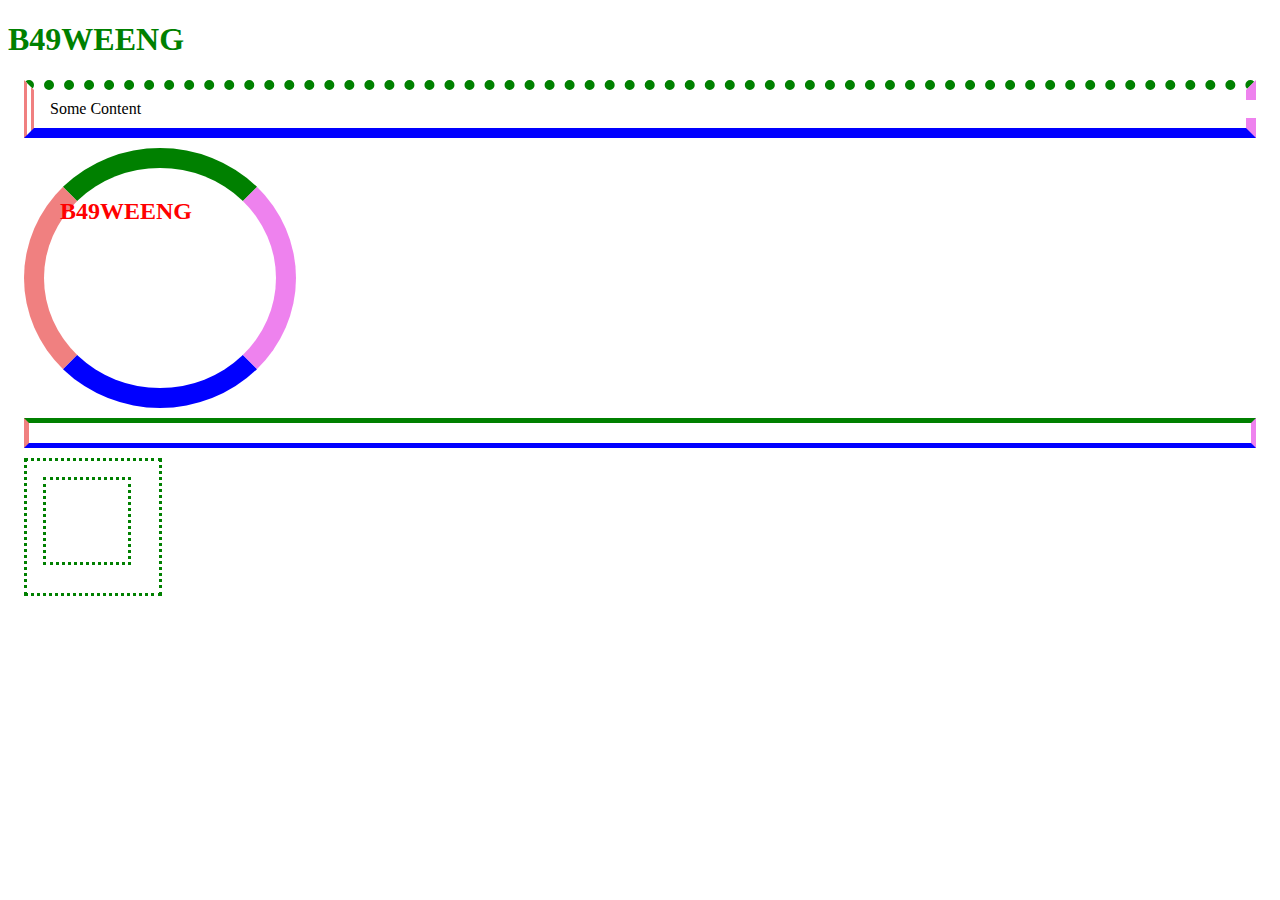
<file: index.html>
<!DOCTYPE html>
<html>

<head>
  <meta charset='utf-8'>
  <meta http-equiv='X-UA-Compatible' content='IE=edge'>
  <title>Page Title</title>
  <meta name='viewport' content='width=device-width, initial-scale=1'>

  <style>
    h1 {
      color: red !important;
      font-style: normal;
    }

    div {
      /* All sides(top, right, bottom, left) */
      padding: 16px;

      /* Axis wise( Y X ) */
      padding: 10px 16px;

      /* top sides bottom */
      padding: 10px 16px 10px;

      /* Specific for all sides */
      padding: 10px 16px 10px 16px;

      padding-top: 10px;
      padding-right: 16px;
      padding-bottom: 10px;
      padding-left: 16px;


      /* All sides(top, right, bottom, left) */
      margin: 16px;

      /* Axis wise( Y X ) */
      margin: 10px 16px;

      /* top sides bottom */
      margin: 10px 16px 10px;

      /* Specific for all sides */
      margin: 10px 16px 10px 16px;

      margin-top: 10px;
      margin-right: 16px;
      margin-bottom: 10px;
      margin-left: 16px;

      /* width style color */
      border: 10px double red;

      border-top: 10px dotted green;
      border-right: 10px dashed violet;
      border-bottom: 10px solid blue;
      border-left: 10px double lightcoral;

    }


    .square {
      height: 200px;
      width: 200px;
      color: green;
    }

    .radius {
      border-radius: 50%;
    }

    .oneMoreDiv {
      border-top: 20px solid green;
      border-right: 20px solid violet;
      border-bottom: 20px solid blue;
      border-left: 20px solid lightcoral;
      color: red;
    }
  </style>

  <link rel='stylesheet' type='text/css' media='screen' href='index.css'>
</head>

<body>
  <h1 style="color: green !important">B49WEENG</h1>

  <div>
    Some Content
  </div>

  <div class="square radius oneMoreDiv">
    <h2>B49WEENG</h2>
  </div>

  <div class="oneMoreDiv" style="border-width: 5px">
  </div>

  <div style="border: 3px dotted green; padding: 16px; height: 100px; width: 100px;">
    <section style="border: inherit; padding: 16px; height: 50px; width: 50px;">
    </section>
  </div>

</body>

</html>
</file>
<file: index.css>
h1 {
  color: violet !important;
}
</file>
